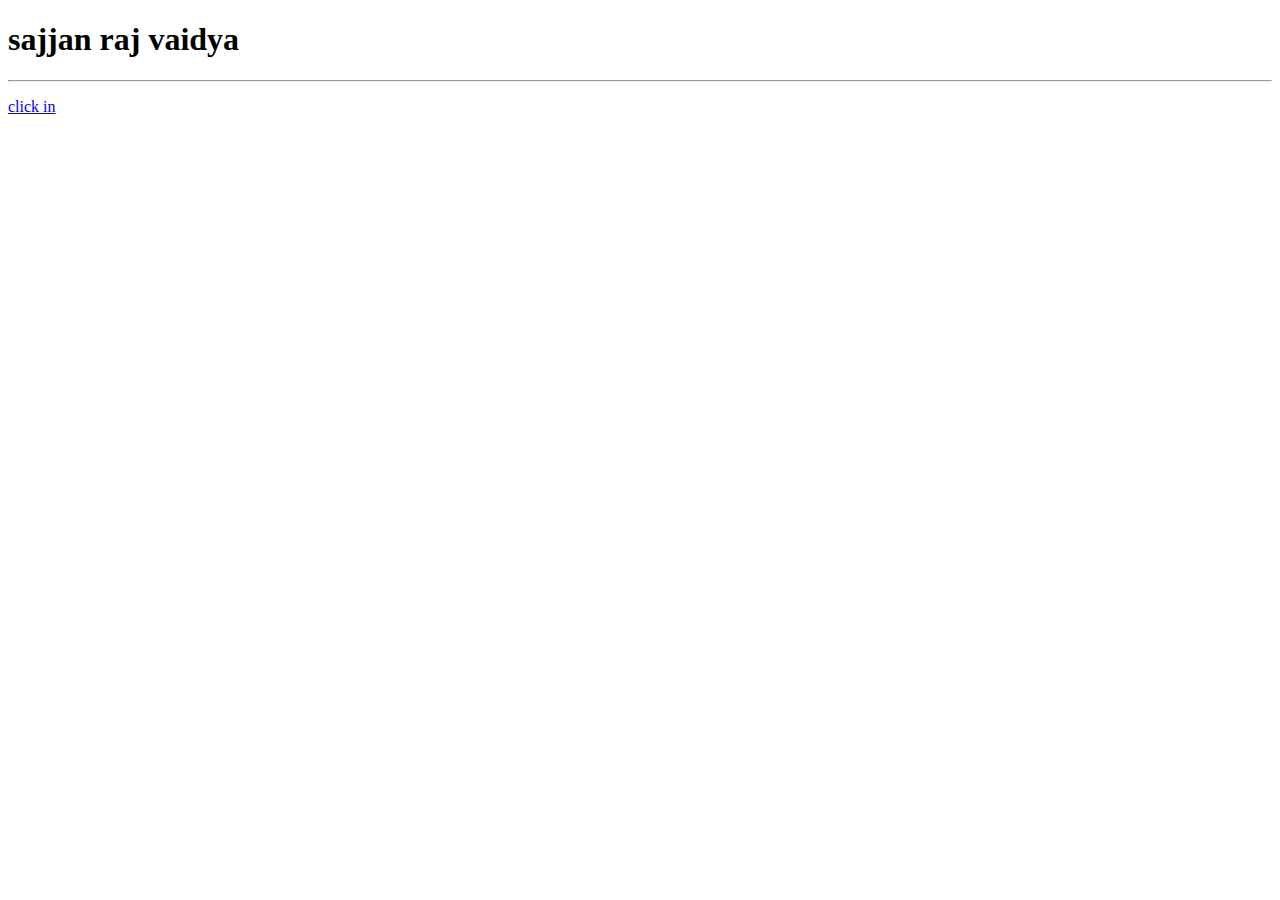
<file: index.html>
<!DOCTYPE html>
    <head>
        <title>
            shishir bhandari
        </title>
    </head>
    <body>
<h1> sajjan raj vaidya</h1>
<hr>
<p>
    <a href="main.html" target="_blank">click in</a>
</p>
    </body>
</html>
</file>
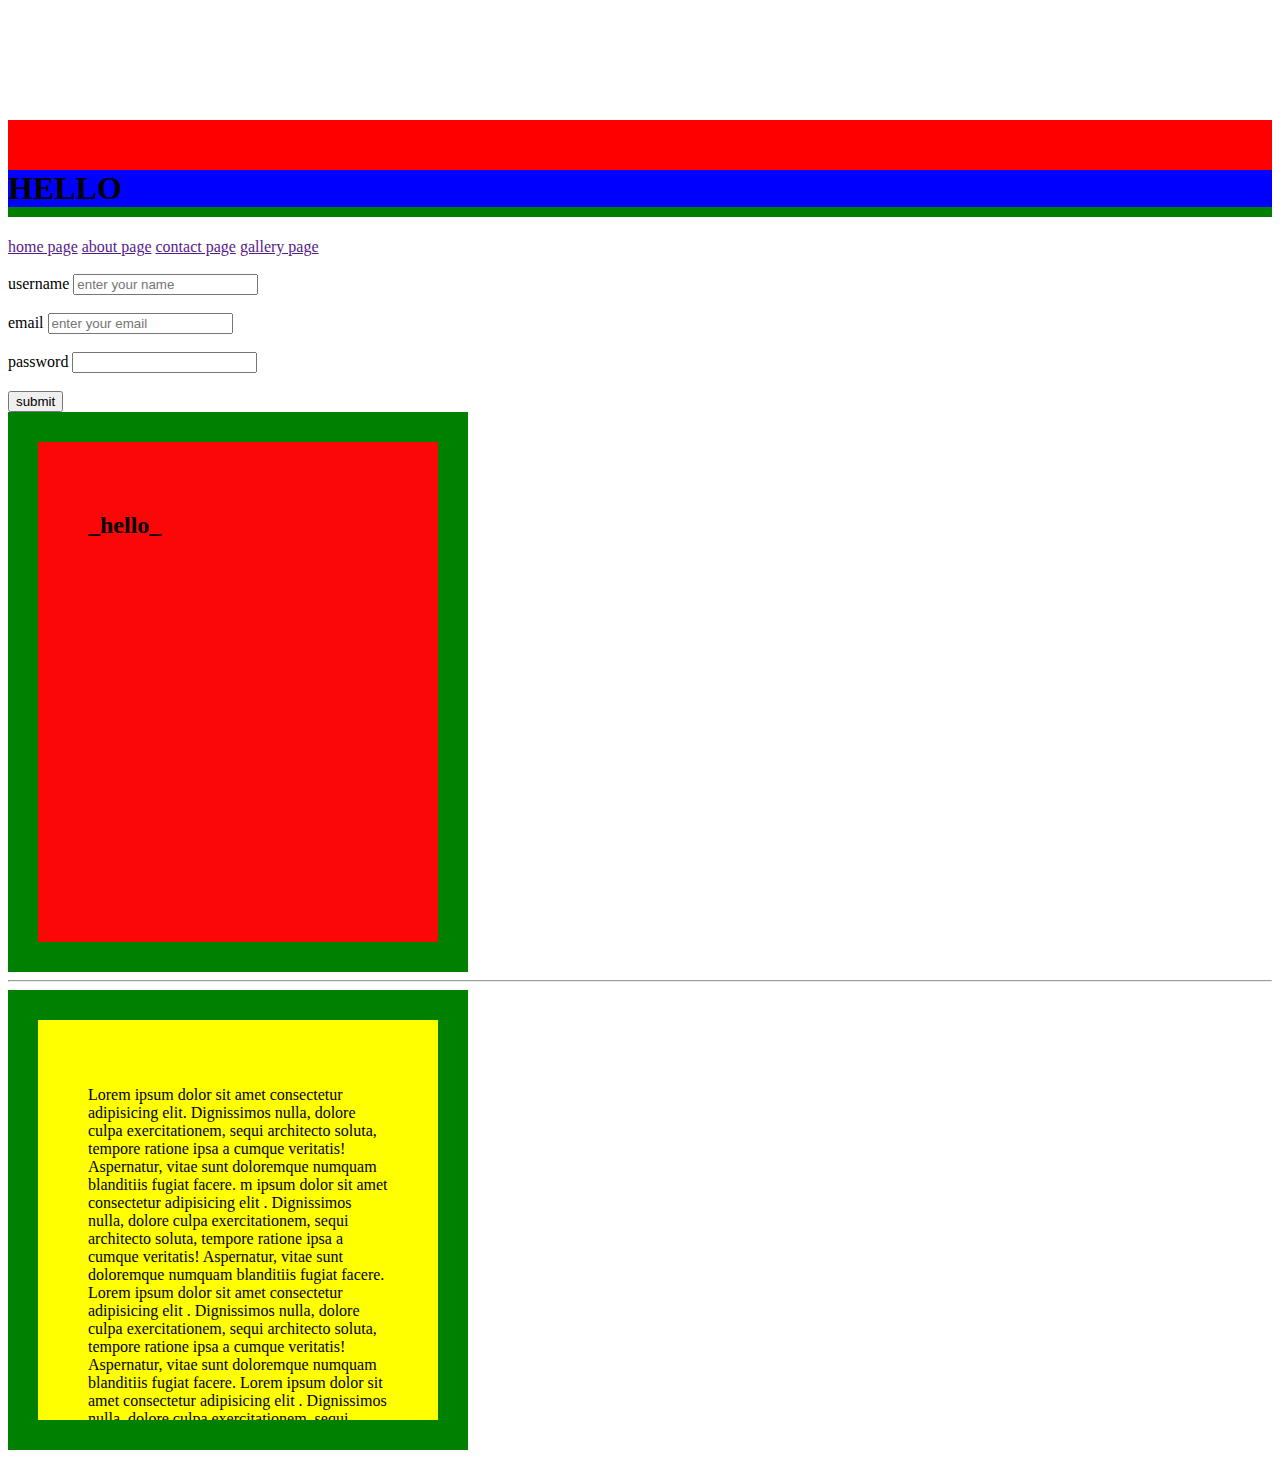
<file: form.html>
<!DOCTYPE html>
<html>
    <head>
        <h1>HELLO</h1>
        <style>
            h1{
                margin-top: 120px;
                background-color:blue;
                border-top:50px solid red;
                border-bottom: 10px solid green;
            }
        </style>
        <style>
            div{
                padding-top: 50px;
                padding-bottom: 50px;
                padding-left: 50px;
                padding-right: 50px;
                background-color: rgb(252, 7, 7);
                border: 30px solid green;

            }
        </style>
        <title>
            form
        </title>
        <style>
            div{
                background-image: url();
                width: 300px;
                height: 400px;
                background-repeat: no-repeat;
                background-attachment: fixed;
            }
        </style>
    </head>
    <body>
        <header>
            <nav>
                <a href="">home page</a>
                <a href="">about page</a>
                <a href="">contact page</a>
                <a href="">gallery page</a>
            </nav>
            <br>    
        </header>
        <form action="" method="post">
            <label>username</label>
             <input type="text" name="username" placeholder="enter your name"> <br><br>
             <label>email</label>
             <input type="email" name="email" placeholder="enter your email"> <br><br>
             <label>password</label>
             <input type="password" name="password" placeholder=""> <br><br>
             <button type="submit">submit</button>

        </form>
        <div>
            <h2>_hello_</h2>
        </div>
        <hr>

        <div
        style="
        background-color:yellow;
        width: 300px;
        height: 300px;
        overflow: scroll;">
        <p>
            Lorem ipsum dolor sit amet consectetur adipisicing elit. Dignissimos nulla, dolore culpa exercitationem, sequi architecto 
            soluta, tempore ratione ipsa a cumque veritatis! Aspernatur, vitae
             sunt doloremque numquam blanditiis fugiat facere.   m ipsum dolor sit amet consectetur adipisicing elit
             . Dignissimos nulla, dolore culpa exercitationem, sequi architecto 
             soluta, tempore ratione ipsa a cumque veritatis! Aspernatur, vitae
              sunt doloremque numquam blanditiis fugiat facere.
              Lorem ipsum dolor sit amet consectetur adipisicing elit
              . Dignissimos nulla, dolore culpa exercitationem, sequi architecto 
              soluta, tempore ratione ipsa a cumque veritatis! Aspernatur, vitae
               sunt doloremque numquam blanditiis fugiat facere.
               Lorem ipsum dolor sit amet consectetur adipisicing elit
               . Dignissimos nulla, dolore culpa exercitationem, sequi architecto 
               soluta, tempore ratione ipsa a cumque veritatis! Aspernatur, vitae
                sunt doloremque numquam blanditiis fugiat facere.
                Lorem ipsum dolor sit amet consectetur adipisicing elit
                . Dignissimos nulla, dolore culpa exercitationem, sequi architecto 
                soluta, tempore ratione ipsa a cumque veritatis! Aspernatur, vitae
                 sunt doloremque numquam blanditiis fugiat facere.
                 Lorem ipsum dolor sit amet consectetur adipisicing elit
                 . Dignissimos nulla, dolore culpa exercitationem, sequi architecto 
                 soluta, tempore ratione ipsa a cumque veritatis! Aspernatur, vitae
                  sunt doloremque numquam blanditiis fugiat facere.
        </p>
    </div>
    </body>
</html>
<!--margin: auto;
                height: 300px;
                width: 200px;
                background-color: aquamarine;-->
</file>
